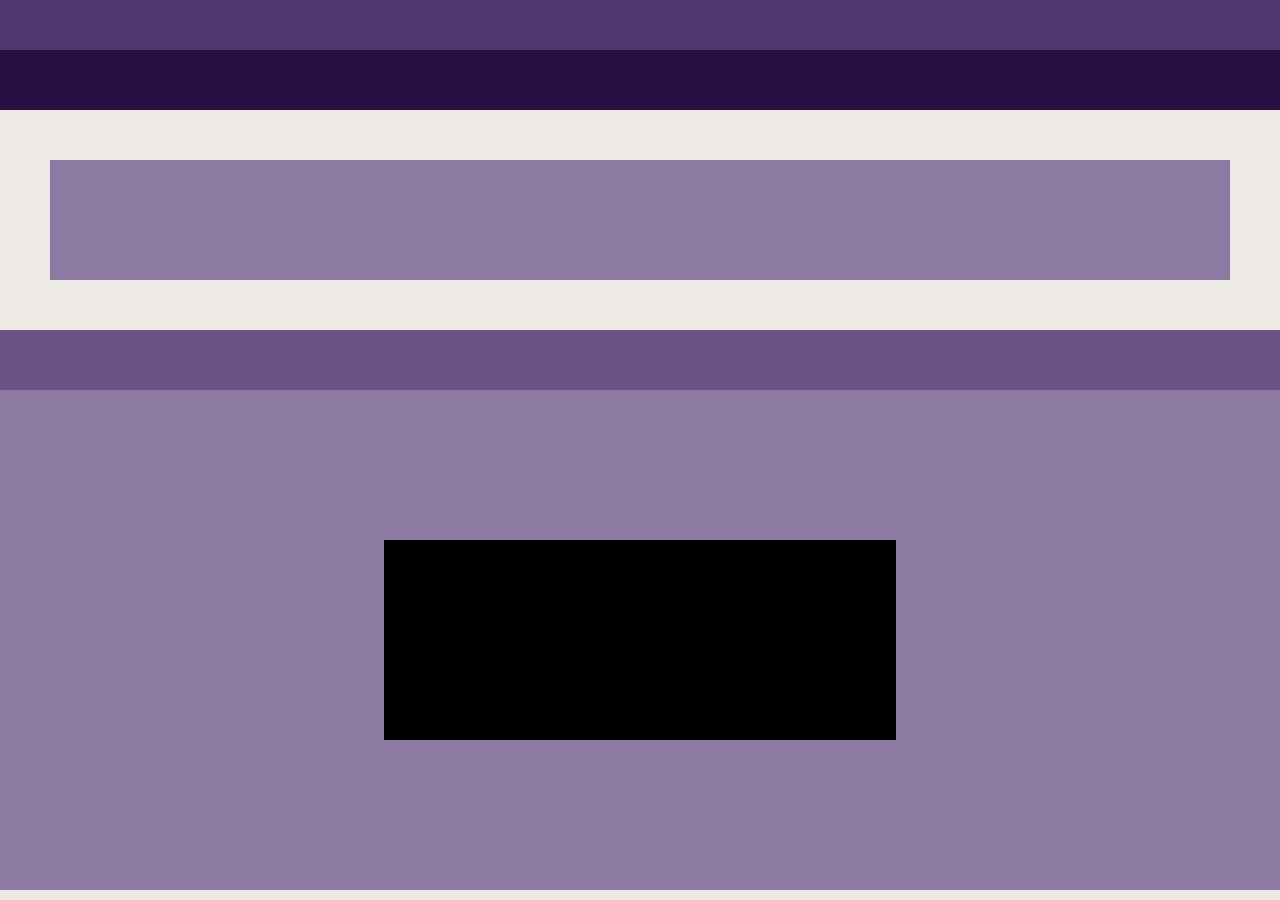
<file: peru.html>
<!DOCTYPE html>
<html>
<head>
	<link rel="stylesheet" type="text/css" href="assets/css/style.css">
	<title></title>
</head>
<body>
	<div class="container">
		<div class="main-menu"></div>
		<div class="spacer"></div>
		<div class="color"></div>
		<div class="header"></div>
		<div class="second-menu"></div>
		<div class="pictures">
			<div class="text"></div>
		</div>
	</div>
</body>
</html>
</file>
<file: assets/css/style.css>
body {	/*the outer layer of the site and global style attributes*/
font-family: "Open Sans", "Helvetica Neue", Helvetica, Arial, sans-serif;
margin: 0px;
background: #edeae5;
}

/* Main Page */

#background {
	background: url('background.jpg');
	background-size: 100% 100%;
	width: 100%;
	height: 100%;
	position: absolute;
}

#hero {
	color: white;
	top: 30%;
	left: 90px;
	position: absolute;
	text-align: left;
}

#subheading {
	font-size: 25px;
}

#heading {
	font-size: 40px;
}

#header-container {
	height: 100%;
	width: 100%;
}

.button {
	color: white;
	margin: 20px;
	cursor: pointer;
	transition: 200ms;
}

.button:hover {
	transform: scale(1.2);
	color: #3366cc;
}

#menu {
	position: fixed;
	right: 0;
}

#gallery {
	position: fixed;
}

/* Photo Gallery */

#modal-container {
	height: 100%;
	width: 100%;
	position: fixed;
	z-index: 90;
	display: none;
}

#modal-overlay{
	height: 100%;
	width: 100%;
	background: rgba(0,0,0,0.75);
}

#modal-content {
	top: 50%;
	left: 50%;
	transform: translate(-50%, -50%);
	height: 100%;
	width: 80%;
	color: white;
	position: absolute;
	text-align: center;
}

#modal-heading {
	font-size: 25px;
	margin: 25px;
}

/* HIDE PERU, EUROPE, THAIAND WHEN HOVERING OVER THE IMAGES
MAKE IMAGE CONTAINER CENTER (vertically)
opacity for the photo gallery seems harsh and quick*/

.grid {

}

.ind-loc-container {
	width: 300px;
	height: 300px;
	overflow: hidden;
	display: inline-block;
}

.country {

	top: 35%;
	z-index: 110;
	position: absolute;
	margin: 10px;
	font-size: 20px;
	display: none;
}

.grid-item {
	height: 100%;
	overflow: hidden;
	margin: 5px;
	float: left;
	transition: 700ms;
}

.grid-item:hover {
	transform: scale(1.1);
	opacity: 0.5;
}

/*I want to make the pictures centered if there isn't enough room to put three of them in a row*/


/*SHOW ROOM*/
.container {
	position: relative;
}

.main-menu {
	background-color: #51376E;
	height: 50px;
	width: 100%;
	position: fixed;
}

.spacer {
	height: 50px;
	width: 100%;
}

.color {
	background-color: #281042;
	height: 60px;
	width: 100%;
}

.header {
	background-color: #8C7AA2;
	height: 120px;
	margin: 50px;
}

.second-menu {
	background-color: #6A5285;
	height: 60px;
}

.pictures {
	background-color: #8C7AA2;
	height: 500px;
}

.text {
	background-color: black;
	height: 200px;
	width: 40%;
	margin: 0 auto;
	position: relative;
	top: 50%;
	transform: translateY(-50%);
}
</file>
